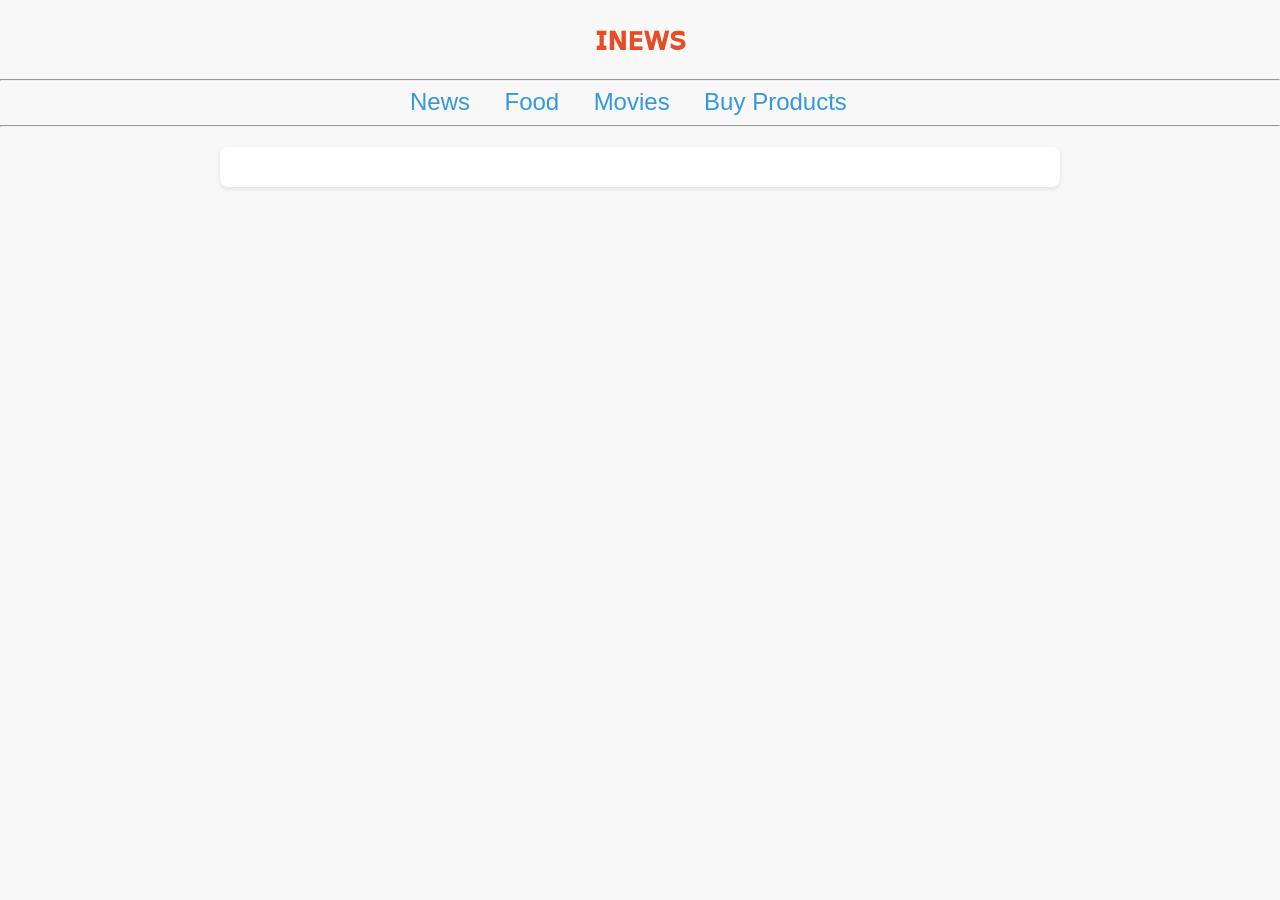
<file: templates/News.html>
<!DOCTYPE html>
<html lang="en">
<head>
    <meta charset="UTF-8">
    <meta name="viewport" content="width=device-width, initial-scale=1.0">
    <title>INews</title>
    <link rel="stylesheet" href="style.css">
    <script async src="https://ss.mndsrv.com/banner.js"></script>
    <style>
        body {
            font-family: 'Arial', sans-serif;
            background-color: #f8f8f8;
            color: #333;
        }

        h1 {
            color: #e44d26;
        }

        a {
            display: inline-block;
            margin-right: 30px;
            font-size: 1.5em;
            color: #3498db;
            text-decoration: none;
            transition: color 0.3s ease;
            transform: translate(410px, -1px);
            
        }

        a:hover {
            color: #e44d26;
            text-decoration: none;
        }

        @media (max-width: 991px) {
        body {
            font-family: 'Arial', sans-serif;
            background-color: #f8f8f8;
            color: #333;
            transform: translate(-1px, -1px);
        }

        h1 {
            color: #e44d26;
        }

        a {
            display: inline-block;
            margin-right: 20px;
            font-size: 1.5em;
            color: #3498db;
            text-decoration: none;
            transition: color 0.3s ease;
            transform: translate(40px, -1px);
    
        }

        a:hover {
            color: #e44d26;
            text-decoration: none;
        }
        }
</style>
</head>
<body>
    <h1>ɪɴᴇᴡꜱ</h1>
    <hr>
    <a href="News.html">News</a>
    <a href="index.html">Food</a>
    <a href="main.html">Movies</a>
    <a href="systeme.html">Buy Products</a>

  
    <hr>
    <div data-mndbanid="59a436e1-302e-4180-960c-5e4a339df393"></div>
    <div id="news-container"></div>

    <script>  
        document.addEventListener('DOMContentLoaded', function () {
            // Replace 'YOUR_API_KEY' with your actual GNews API key
            const apiKey = 'ba562d1933bd35f20de59b6de4388f24';
            const apiUrl = `https://gnews.io/api/v4/top-headlines?token=${apiKey}&country=us`;

            // Function to fetch data from the GNews API
            const fetchData = async () => {
                try {
                    const response = await fetch(apiUrl);
                    if (!response.ok) {
                        throw new Error(`HTTP error! Status: ${response.status}`);
                    }

                    const data = await response.json();

                    // Display news articles on the page
                    const newsContainer = document.getElementById('news-container');
                    data.articles.forEach(article => {
                        const articleDiv = document.createElement('div');
                        articleDiv.innerHTML = `
                            <h2>${article.title}</h2>
                            <p>${article.description}</p>
                            <a href="${article.url}" target="_blank">Read more</a>
                            <hr>
                        `;
                        newsContainer.appendChild(articleDiv);
                    });
                } catch (error) {
                    console.error('Error fetching news:', error);
                }
            };

            // Initial fetch when the page loads
            fetchData();

            // Optionally, you can fetch data periodically using setInterval
            // setInterval(fetchData, 3600000); // Fetch data every hour (3600000 milliseconds)
        });
    </script>
</body>
</html>
</file>
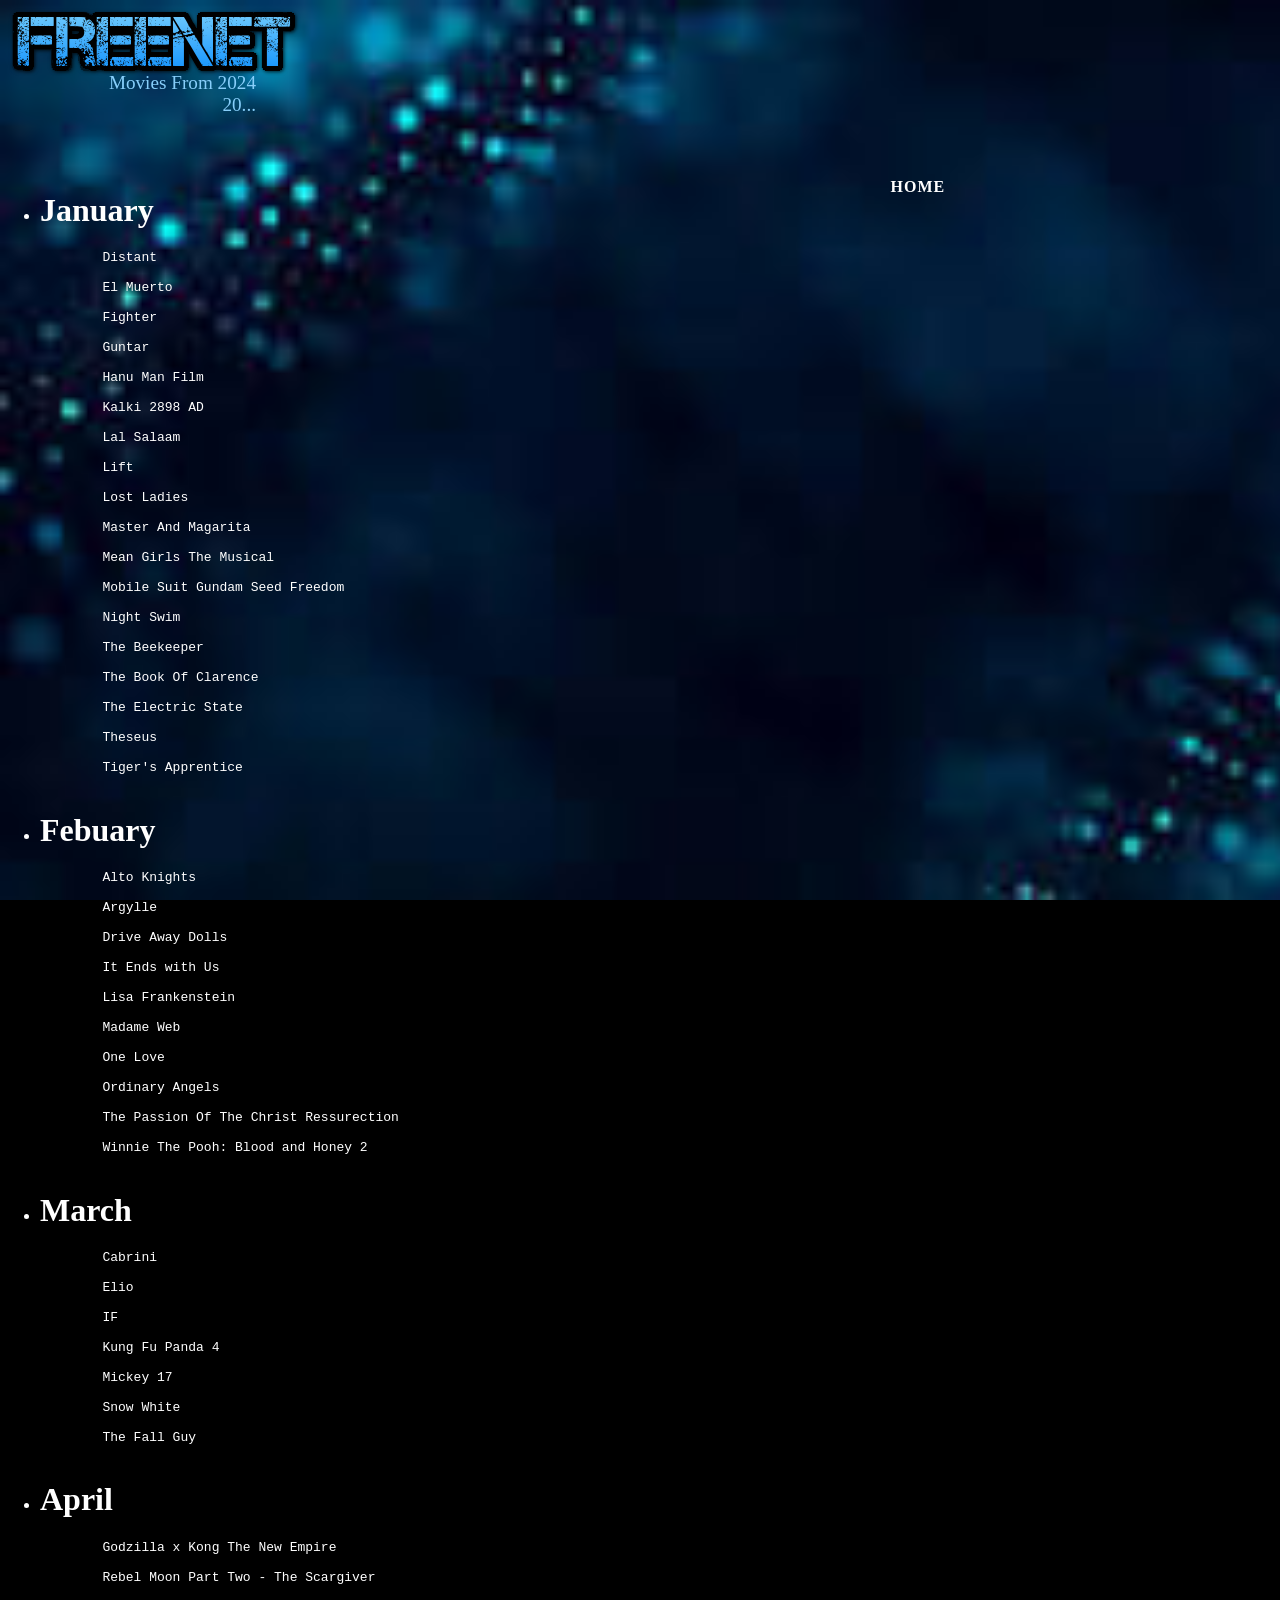
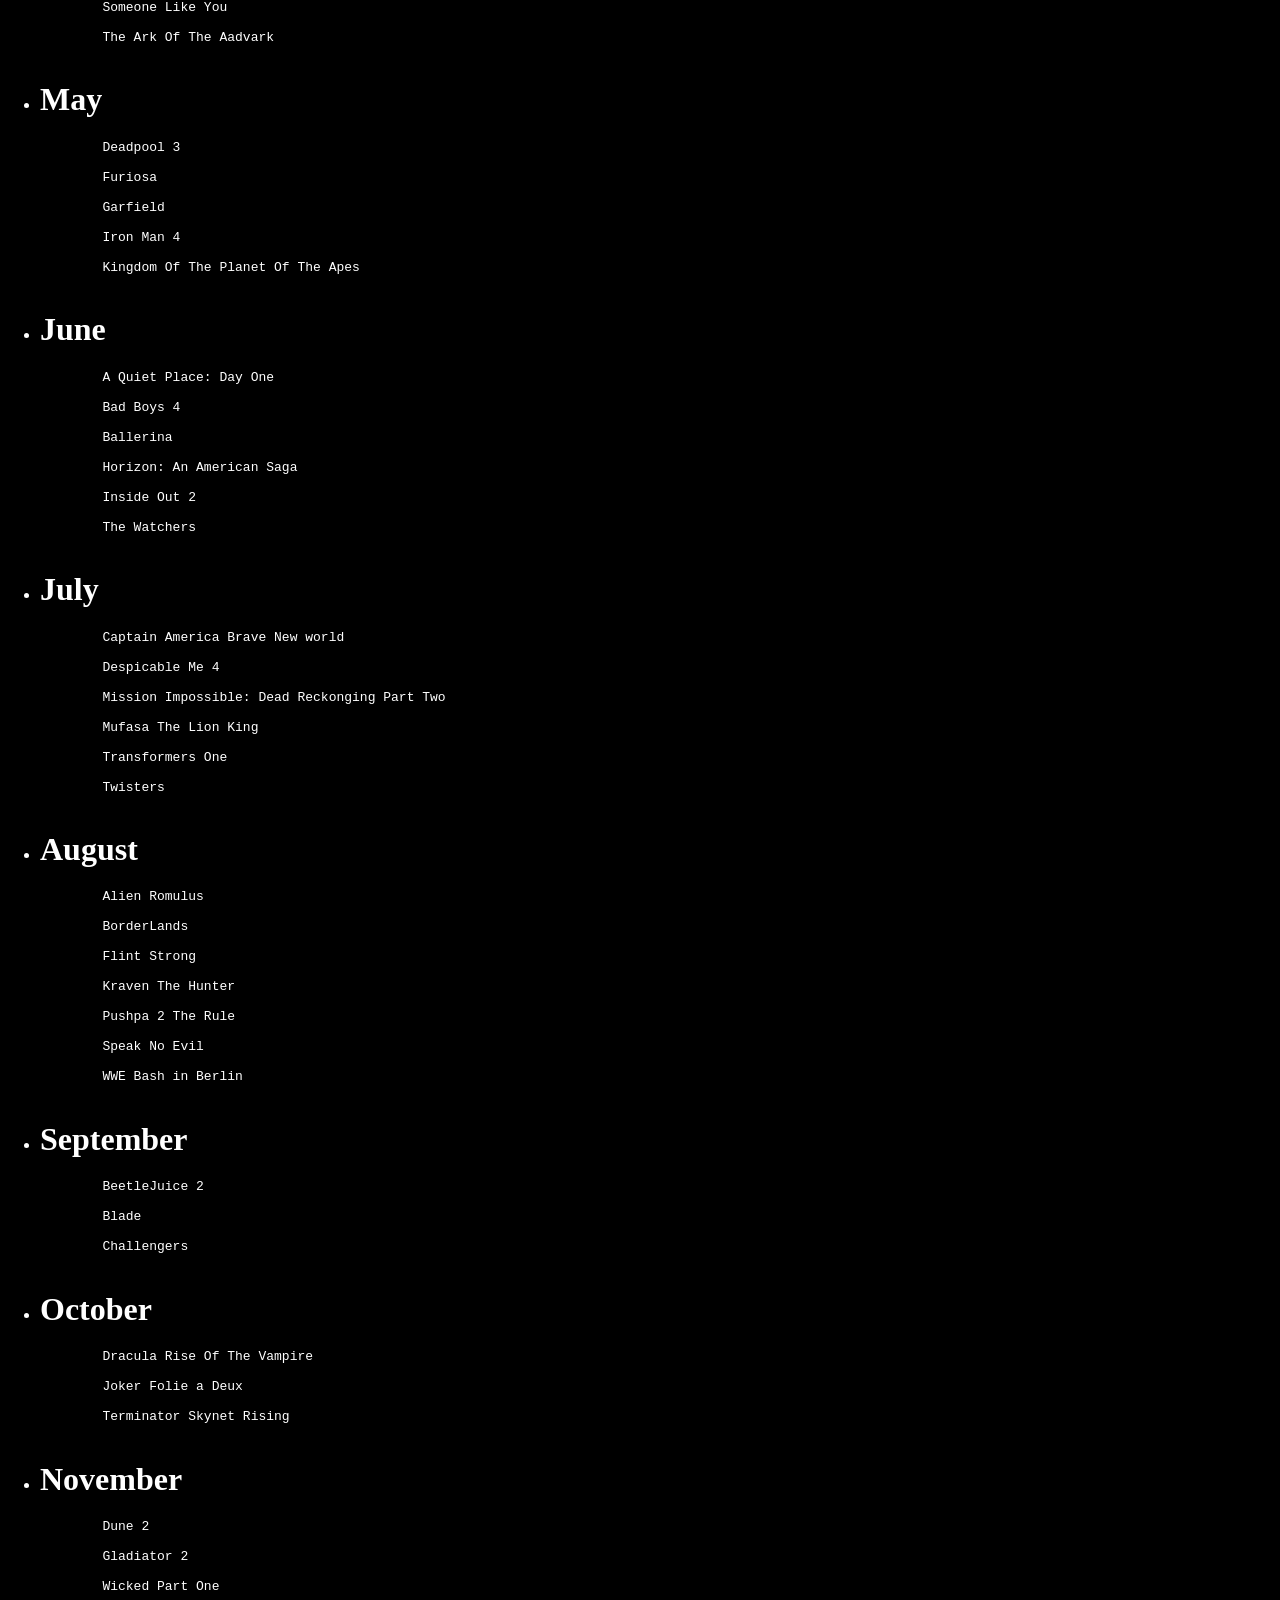
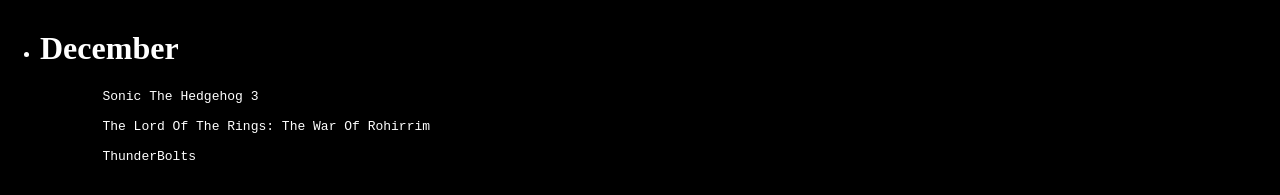
<file: templates/release date.html>
<!DOCTYPE html>
<html lang="en">
<head>
    <meta charset="UTF-8">
    <meta http-equiv="X-UA-Compatible" content="IE=edge">
    <meta name="viewport" content="width=device-width, initial-scale=1.0">
    <title>Release Date</title>
    <link rel="stylesheet" href="release date.css">
</head>
<body>
    <header>
        <a href="" class="logo">
          <img src="img/cooltext445071794435959.png" alt="7Weeks" />
        </a>
        <p class="twenty4">
          Movies From 2024<br>20...
        </p>
        <ul class="home">
          <li><a href="index.html">Home</a></li>
        </ul>
      </header>
    <ul class="list">
    <li><h1>January</h1></li>
    <pre>
        Distant

        El Muerto

        Fighter

        Guntar

        Hanu Man Film

        Kalki 2898 AD

        Lal Salaam

        Lift

        Lost Ladies

        Master And Magarita

        Mean Girls The Musical

        Mobile Suit Gundam Seed Freedom

        Night Swim

        The Beekeeper

        The Book Of Clarence

        The Electric State

        Theseus

        Tiger's Apprentice
    </pre>
    <li><h1>Febuary</h1></li>
    <pre>
        Alto Knights

        Argylle

        Drive Away Dolls

        It Ends with Us

        Lisa Frankenstein

        Madame Web

        One Love

        Ordinary Angels

        The Passion Of The Christ Ressurection

        Winnie The Pooh: Blood and Honey 2
    </pre>
    <li><h1>March</h1></li>
    <pre>
        Cabrini

        Elio

        IF

        Kung Fu Panda 4

        Mickey 17

        Snow White

        The Fall Guy
    </pre>
    <li><h1>April</h1></li>
    <pre>
        Godzilla x Kong The New Empire

        Rebel Moon Part Two - The Scargiver

        Someone Like You

        The Ark Of The Aadvark
    </pre>
    <li><h1>May</h1></li>
    <pre>
        Deadpool 3

        Furiosa

        Garfield

        Iron Man 4
    
        Kingdom Of The Planet Of The Apes
    </pre>
    <li><h1>June</h1></li>
    <pre>
        A Quiet Place: Day One

        Bad Boys 4

        Ballerina

        Horizon: An American Saga

        Inside Out 2

        The Watchers
    </pre>
    <li><h1>July</h1></li>
    <pre>
        Captain America Brave New world

        Despicable Me 4

        Mission Impossible: Dead Reckonging Part Two

        Mufasa The Lion King

        Transformers One

        Twisters
    </pre>
    <li><h1>August</h1></li>
    <pre>
        Alien Romulus

        BorderLands

        Flint Strong

        Kraven The Hunter

        Pushpa 2 The Rule

        Speak No Evil

        WWE Bash in Berlin
    </pre>
    <li><h1>September</h1></li>
    <pre>
        BeetleJuice 2

        Blade

        Challengers
    </pre>
    <li><h1>October</h1></li>
    <pre>
        Dracula Rise Of The Vampire

        Joker Folie a Deux

        Terminator Skynet Rising
    </pre>
    <li><h1>November</h1></li>
    <pre>
        Dune 2

        Gladiator 2

        Wicked Part One
    </pre>
    <li><h1>December</h1></li>
    <pre>
        Sonic The Hedgehog 3

        The Lord Of The Rings: The War Of Rohirrim

        ThunderBolts
    </pre>
</ul>
</body>
</html>
</file>
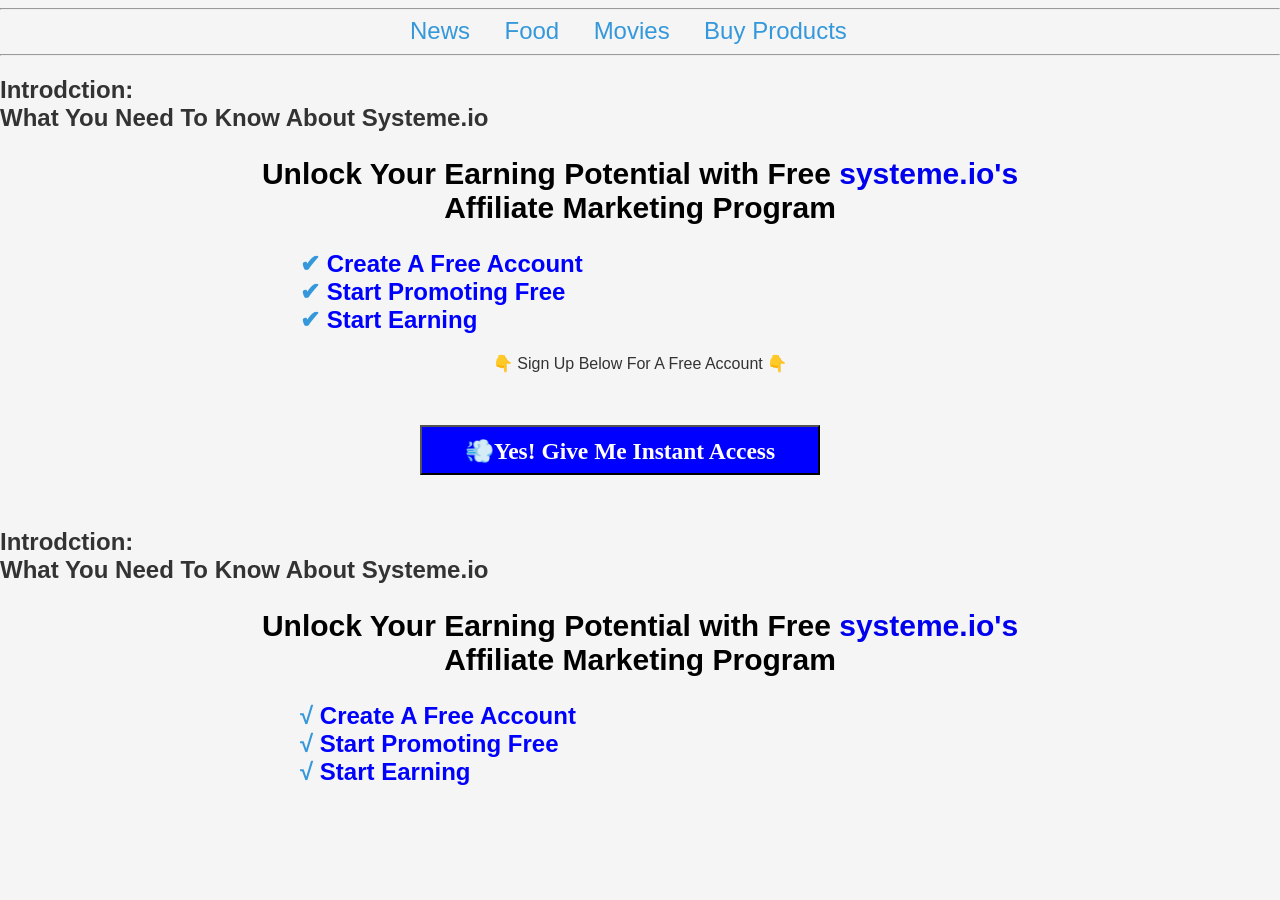
<file: templates/systeme.html>
<!DOCTYPE html>
<html lang="en">
<head>
    <meta charset="UTF-8">
    <meta http-equiv="X-UA-Compatible" content="IE=edge">
    <meta name="viewport" content="width=device-width, initial-scale=1.0">
    <title>Systeme.io || Buy Products</title>
    <style>
        body {
            font-family: 'Arial', sans-serif;
            background-color: #f8f8f8;
            color: #333;
        }

        h1 {
            color: #e44d26;
        }

        .links a {
            display: inline-block;
            margin-right: 30px;
            font-size: 1.5em;
            color: #3498db;
            text-decoration: none;
            transition: color 0.3s ease;
            transform: translate(410px, -1px);
        }

        .links a:hover {
            color: #e44d26;
            text-decoration: none;
        }

        .buttol button {
                font-size: 24px;
                width: 80%;
                height: 60px;
                background-color: blue;
                color: white;
                border: none;
                cursor: pointer;
            }

        @media (max-width: 991px) {
            body {
                font-family: 'Arial', sans-serif;
                background-color: #f8f8f8;
                color: #333;
                transform: translate(-1px, -1px);
            }
            .links a {
                display: inline-block;
                margin-right: 20px;
                font-size: 1.5em;
                color: #3498db;
                text-decoration: none;
                transition: color 0.3s ease;
                transform: translate(40px, -1px);
            }

            .links a:hover {
                color: #e44d26;
                text-decoration: none;
            }

            h1 {
                color: #3498db;
                margin-top: 20px;
                text-align: center;
                font-size: 60px;
            }
        }
</style>
<link rel="stylesheet" href="systeme.css">
</head>
<body>
    <hr>
    <div class="links">
    <a href="New.html">News</a>
    <a href="index.html">Food</a>
    <a href="main.html">Movies</a>
    <a href="systeme.html">Buy Products</a>
    </div>
    <hr>
    <h2>Introdction:<br> What You Need To Know About Systeme.io</h2>
    <h2 style="color: black; text-align: center; font-size: 30px; font-family: 'Franklin Gothic Medium', 'Arial Narrow', Arial, sans-serif;">
        Unlock Your Earning Potential with Free <a href="#" style="text-decoration: none;">systeme.io's</a><br>Affiliate Marketing Program
    </h2>
    <div type>
    <h2 style="transform: translate(300px, 0px); color: blue;">
        <span style="color: #3498db; font-size: x-large;">✔</span> Create A Free Account <br>
        <span style="color: #3498db; font-size: x-large;">✔</span> Start Promoting Free <br>
        <span style="color: #3498db; font-size: x-large;">✔</span> Start Earning 
    </h2>
</div>
    <p style="text-align: center;">👇 Sign Up Below For A Free Account 👇</p>
    <br> <br>
        <a href="New.html"><button style="transform: translate(420px,0px); font-size: 35px; width: 400px; height: 50px; background-color: blue; color: white; text-decoration: none; font-family: serif;">
              <h6 style="transform: translate(0px,-45px);">💨Yes! Give Me Instant Access</h6></button></a>

              <h2>Introdction:<br> What You Need To Know About Systeme.io</h2>
    <h2 style="color: black; text-align: center; font-size: 30px; font-family: 'Franklin Gothic Medium', 'Arial Narrow', Arial, sans-serif;">
        Unlock Your Earning Potential with Free <a href="#" style="text-decoration: none;">systeme.io's</a><br>Affiliate Marketing Program
    </h2>
    <h2 style="transform: translate(300px, 0px); color: blue;">
        <span style="color: #3498db; font-size: x-large;">√</span> Create A Free Account <br>
        <span style="color: #3498db; font-size: x-large;">√</span> Start Promoting Free <br>
        <span style="color: #3498db; font-size: x-large;">√</span> Start Earning 
    </h2>
</body>
</html>
</file>
<file: templates/style.css>
body {
    font-family: 'Arial', sans-serif;
    background-color: #f5f5f5;
    margin: 0;
    padding: 0;
    color: #333;
}

h1 {
    text-align: center;
    color: #3498db;
    margin-top: 20px;
}

#news-container {
    max-width: 800px;
    margin: 20px auto;
    padding: 20px;
    background-color: #fff;
    box-shadow: 0 2px 4px rgba(0, 0, 0, 0.1);
    border-radius: 8px;
}

.article {
    margin-bottom: 20px;
    border-bottom: 1px solid #ddd;
    padding-bottom: 20px;
}

h2 {
    color: #3498db;
    margin-bottom: 10px;
}

p {
    color: #555;
    margin-bottom: 10px;
}

a {
    color: #3498db;
    text-decoration: none;
}

a:hover {
    text-decoration: underline;
}
</file>
<file: templates/release date.css>
html, body {
    margin: 0;
    padding: 0;
    background-image: url(img/Untitled.jpg);
    background-size: cover;
    background-repeat: no-repeat;
    background-color: black;
    overflow-y: auto;
    overflow-x: hidden;
    background-attachment: fixed;
  }

.list{
    color: white;
  }

.logo:hover img {
    transform: rotate(360deg);
    transition: 5s;
}
 
.twenty4{
  text-align: right;
  font-size: larger;
  color: lightskyblue;
  transform: translate(-80%, -80%);
}

.home {
    display: flex;
    list-style: none;
}

.home li {
    margin: 0 10px;
}

.home li a {
    position: absolute;
    text-decoration: none;
    font-weight: bold;
    letter-spacing: 1px;
    color: white;
    transform: translate(-10%, -10%);
    text-transform: uppercase;
    top: 20%;
    left: 70%;  
}

@media (max-width: 991px){
   .twenty4{
    margin-top: 1px;
    position: fixed;
    transform: translate(10%, 10%);
   }
}
</file>
<file: templates/systeme.css>
body {
    font-family: 'Arial', sans-serif;
    background-color: #f5f5f5;
    margin: 0;
    padding: 0;
    color: #333;
}

h1 {
    color: #3498db;
    margin-top: 20px;
    text-align: center;
    font-size: 56px;
}

h3 {
    color: #e44d26;
    margin-top: 20px;
    text-align: center;
    transform: translate(70px, -50px);
    text-decoration: underline;
}
</file>
